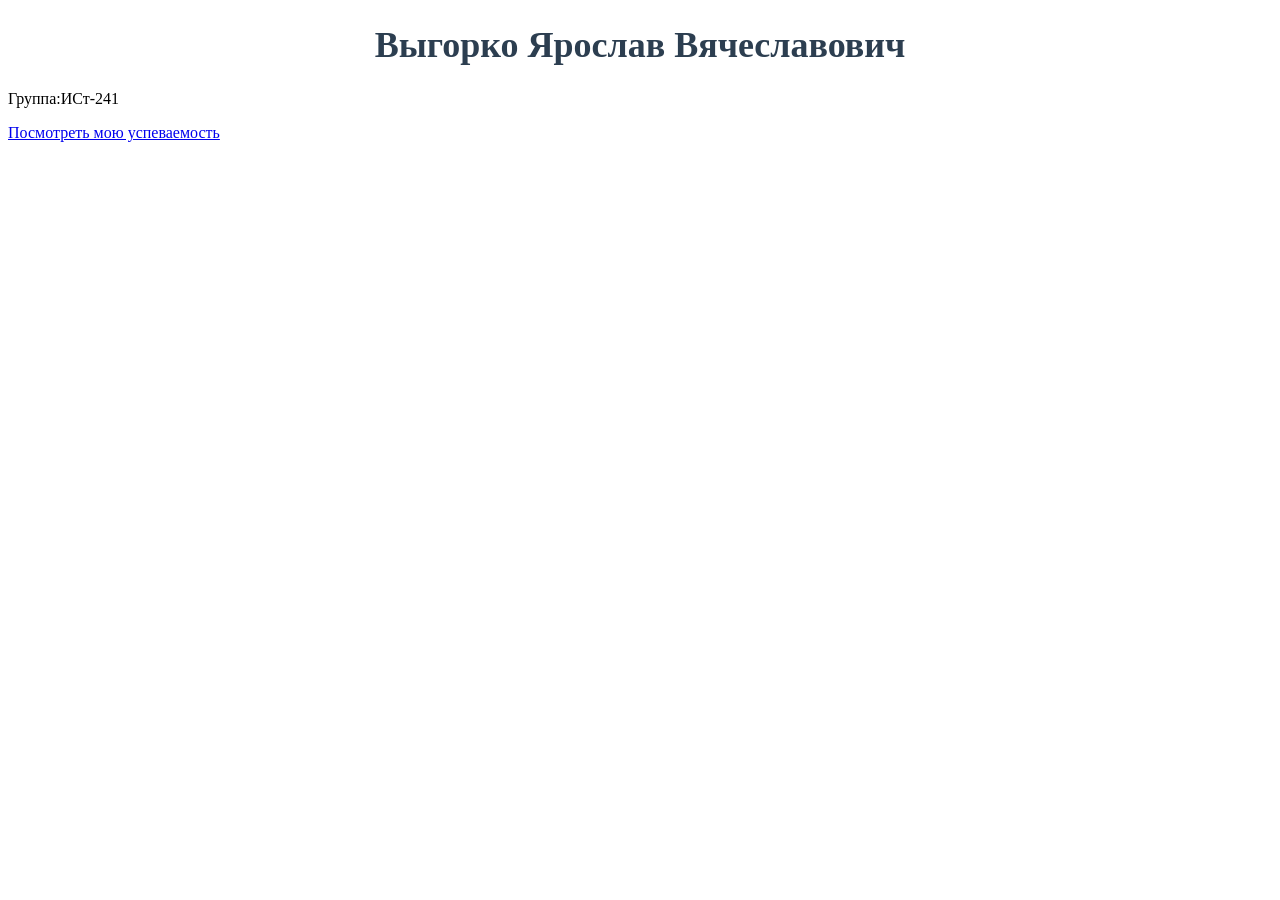
<file: index.html>
<!DOCTYPE html>
<html>
<head>
    <meta charset="UTF-8">
    <title>Мой сайт</title>
</head>
<body>
    <h1>Выгорко Ярослав Вячеславович</h1>
    <p>Группа:ИСт-241</p>
<a href="grades.html">Посмотреть мою успеваемость</a>
<link rel="stylesheet" href="mystyle.css">	
</body>
</html>
</file>
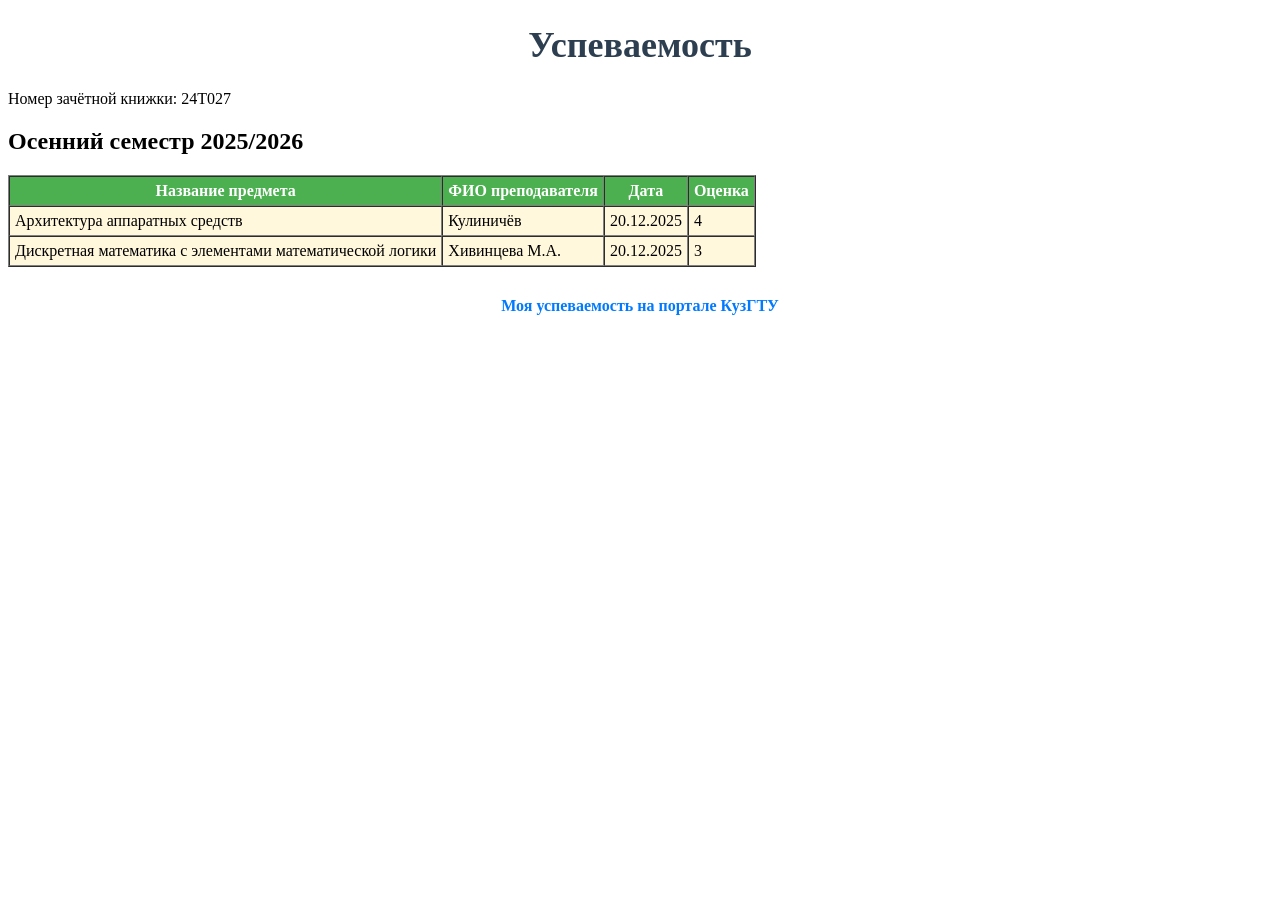
<file: grades.html>
<!DOCTYPE html>
<html lang="ru">
<head>
    <meta charset="UTF-8">
    <title>Успеваемость</title>
</head>
<body>
    <h1>Успеваемость</h1>
    <p>Номер зачётной книжки: 24T027</p>
    
    <h2>Осенний семестр 2025/2026</h2>
    <table border="1" cellpadding="5" cellspacing="0">
        <thead>
            <tr style="background-color: #f2f2f2;">
                <th>Название предмета</th>
                <th>ФИО преподавателя</th>
                <th>Дата</th>
                <th>Оценка</th>
            </tr>
        </thead>
        <tbody>
            <tr>
                <td>Архитектура аппаратных средств</td>
                <td>Кулиничёв</td>
                <td>20.12.2025</td>
                <td>4</td>
            </tr>
         <tr>
                <td>Дискретная математика с элементами математической логики</td>
                <td>Хивинцева М.А.</td>
                <td>20.12.2025</td>
                <td>3</td>
            </tr>
        </tbody>
    </table>
<link rel="stylesheet" href="mystyle.css">
<footer>
    <a href="https://portal.kuzstu.ru" target="_blank">Моя успеваемость на портале КузГТУ</a>
</footer>
</body>
</html>
</file>
<file: mystyle.css>
h1 {
    text-align: center;
    color: #2c3e50;
    font-size: 36px;
}

th {
    background-color: #4CAF50;
    color: white;
}

td {
    background-color: #fff8dc;
}
footer {
    margin-top: 30px;
    text-align: center;
}

footer a {
    text-decoration: none; /* Убираем подчёркивание */
    color: #007bff; /* Делаем ссылку синей */
    font-weight: bold;
}

footer a:hover {
    color: #ff5722; /* При наведении цвет станет оранжевым */
}
</file>
